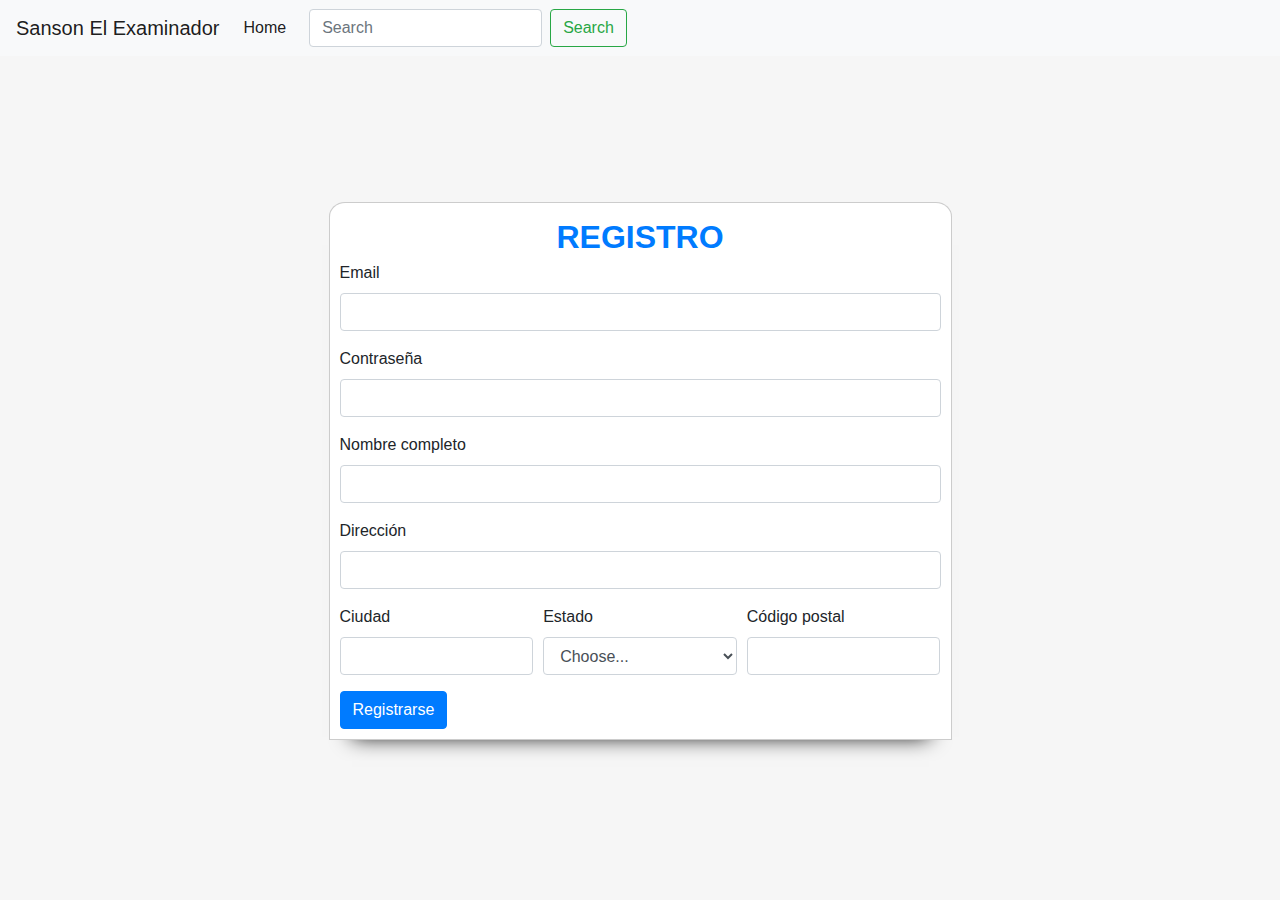
<file: index.html>
<!doctype html>
<html lang="es">

<head>
    <!-- Required meta tags -->
    <meta charset="utf-8">
    <meta name="viewport" content="width=device-width, initial-scale=1, shrink-to-fit=no">

    <!-- Bootstrap CSS -->
    <link rel="stylesheet" href="https://stackpath.bootstrapcdn.com/bootstrap/4.4.1/css/bootstrap.min.css"
        integrity="sha384-Vkoo8x4CGsO3+Hhxv8T/Q5PaXtkKtu6ug5TOeNV6gBiFeWPGFN9MuhOf23Q9Ifjh" crossorigin="anonymous">
    <link rel="stylesheet" href="assets/css/style.css">
    <title>Home</title>
</head>

<body>

    <nav class="navbar navbar-expand-lg navbar-light bg-light">
        <a class="navbar-brand" href="#">Sanson El Examinador</a>
        <button class="navbar-toggler" type="button" data-toggle="collapse" data-target="#navbarSupportedContent"
            aria-controls="navbarSupportedContent" aria-expanded="false" aria-label="Toggle navigation">
            <span class="navbar-toggler-icon"></span>
        </button>

        <div class="collapse navbar-collapse " id="navbarSupportedContent">
            <ul class="navbar-nav mr-sm-2 comps">
                <li class="nav-item active">
                    <a class="nav-link" href="#">Home <span class="sr-only">(current)</span></a>
                </li>
            <form class="form-inline col-md-12 my-lg-0 buscador mr-auto">
                <input class="form-control mr-sm-2 buscador" type="search" placeholder="Search" aria-label="Search">
                <button class="btn btn-outline-success my-2 my-sm-0 " type="submit">Search</button>
            </form>
        </div>
    </nav>
    <div class="top">

        <form class="formulario">
            <div class="form-header">
               <span>
                   Registro
               </span> 
            </div>
            <div class="form-row">
                <div class="form-group col-md-12">
                    <label for="inputEmail4">Email</label>
                    <input type="email" class="form-control" id="inputEmail4">
                </div>
                <div class="form-group col-md-12">
                    <label for="inputPassword4">Contraseña</label>
                    <input type="password" class="form-control" id="inputPassword4">
                </div>
            </div>
            <div class="form-group">
                <label for="inputAddress2">Nombre completo</label>
                <input type="text" class="form-control" id="inputAddress2" >
            </div>
            <div class="form-group">
                <label for="inputAddress">Dirección</label>
                <input type="text" class="form-control" id="inputAddress" >
            </div>
            <div class="form-row">
                <div class="form-group col-md-4">
                    <label for="inputCity">Ciudad</label>
                    <input type="text" class="form-control" id="inputCity">
                </div>
                <div class="form-group col-md-4">
                    <label for="inputState">Estado</label>
                    <select id="inputState" class="form-control">
                        <option selected>Choose...</option>
                        <option>...</option>
                    </select>
                </div>
                <div class="form-group col-md-4">
                    <label for="inputZip">Código postal</label>
                    <input type="text" class="form-control" id="inputZip">
                </div>
            </div>
            <button type="submit" class="btn btn-primary">Registrarse</button>
        </form>
    </div>
    <!-- Optional JavaScript -->
    <!-- jQuery first, then Popper.js, then Bootstrap JS -->
    <script src="https://code.jquery.com/jquery-3.4.1.slim.min.js"
        integrity="sha384-J6qa4849blE2+poT4WnyKhv5vZF5SrPo0iEjwBvKU7imGFAV0wwj1yYfoRSJoZ+n"
        crossorigin="anonymous"></script>
    <script src="https://cdn.jsdelivr.net/npm/popper.js@1.16.0/dist/umd/popper.min.js"
        integrity="sha384-Q6E9RHvbIyZFJoft+2mJbHaEWldlvI9IOYy5n3zV9zzTtmI3UksdQRVvoxMfooAo"
        crossorigin="anonymous"></script>
    <script src="https://stackpath.bootstrapcdn.com/bootstrap/4.4.1/js/bootstrap.min.js"
        integrity="sha384-wfSDF2E50Y2D1uUdj0O3uMBJnjuUD4Ih7YwaYd1iqfktj0Uod8GCExl3Og8ifwB6"
        crossorigin="anonymous"></script>
</body>

</html>
</file>
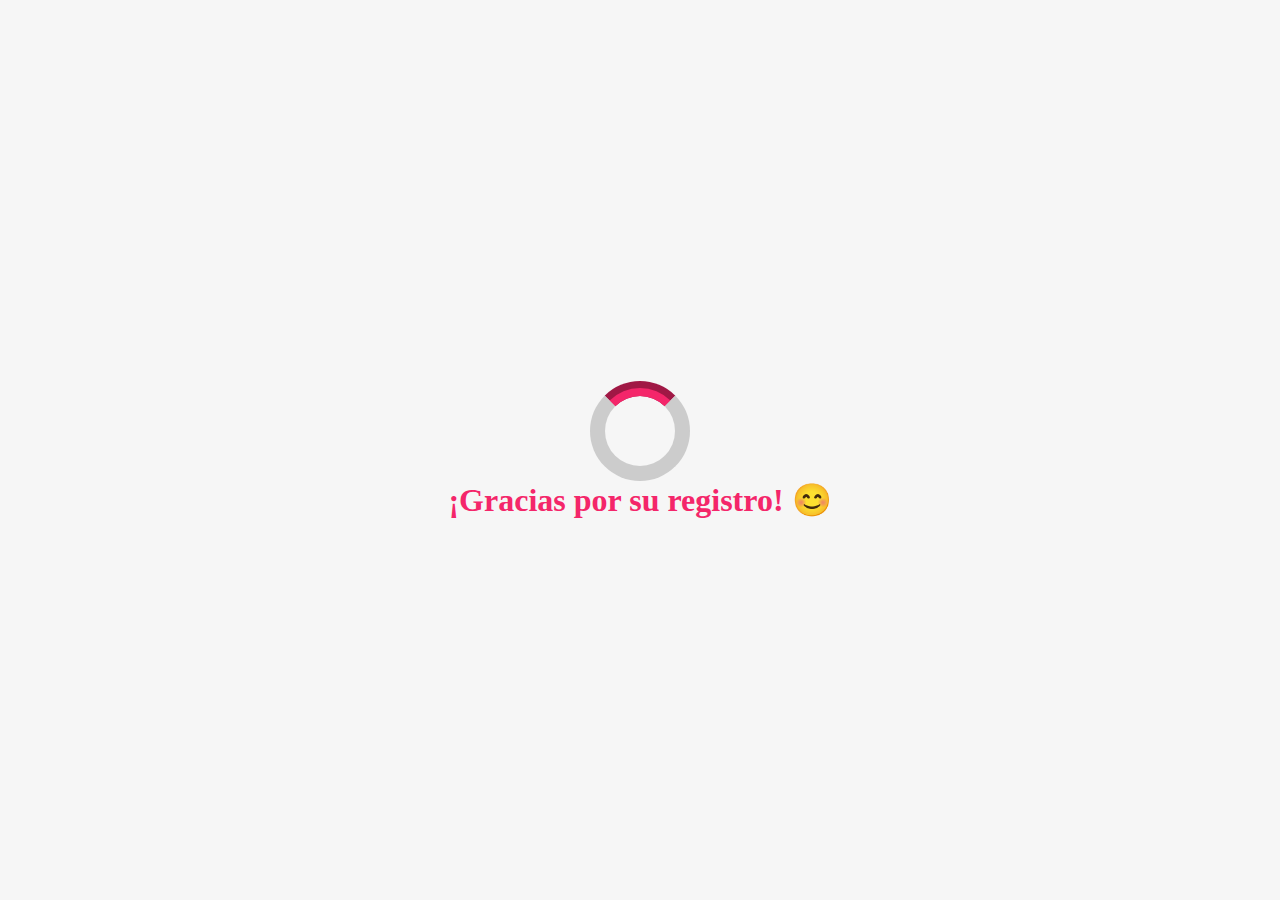
<file: animacion.html>
<!DOCTYPE html>
<html lang="en">

<head>
    <meta charset="UTF-8">
    <meta name="viewport" content="width=device-width, initial-scale=1.0">
    <meta http-equiv="X-UA-Compatible" content="ie=edge">
    <link rel="shortcut icon" href="./img/logo.ico" type="image/x-icon">
    <title>Gracias por su registro</title>
    <style>
        *,
        *:after,
        *:before {
            margin: 0;
            padding: 0;
            box-sizing: border-box;
        }

        html,
        body {
            height: 100vh;
            width: 100vw;
        }

        #contenedor_carga {
            background-color: #f6f6f6;
            height: 100%;
            width: 100%;
            display: flex;
            flex-direction: column;
            justify-content: center;
            align-items: center;
            transition: all 1s ease;
        }

        #carga {
            border: 15px solid #ccc;
            border-top-color: #f4266a;
            border-top-style: groove;
            height: 100px;
            width: 100px;
            border-radius: 100%;
            animation: girar 1s linear infinite;
        }

        h1 {
            color: #f4266a;
        }

        @keyframes girar {
            from {
                transform: rotate(0deg);
            }

            to {
                transform: rotate(360deg);
            }
        }
    </style>
</head>

<body>
    <div id="contenedor_carga">
        <div id="carga"></div>
        <h1>¡Gracias por su registro! &#x1F60A;</h1>
    </div>
    <script>
        setTimeout(function(){
            window.location.href = 'registro.html';
         }, 2000);
        

    </script>
</body>

</html>
</file>
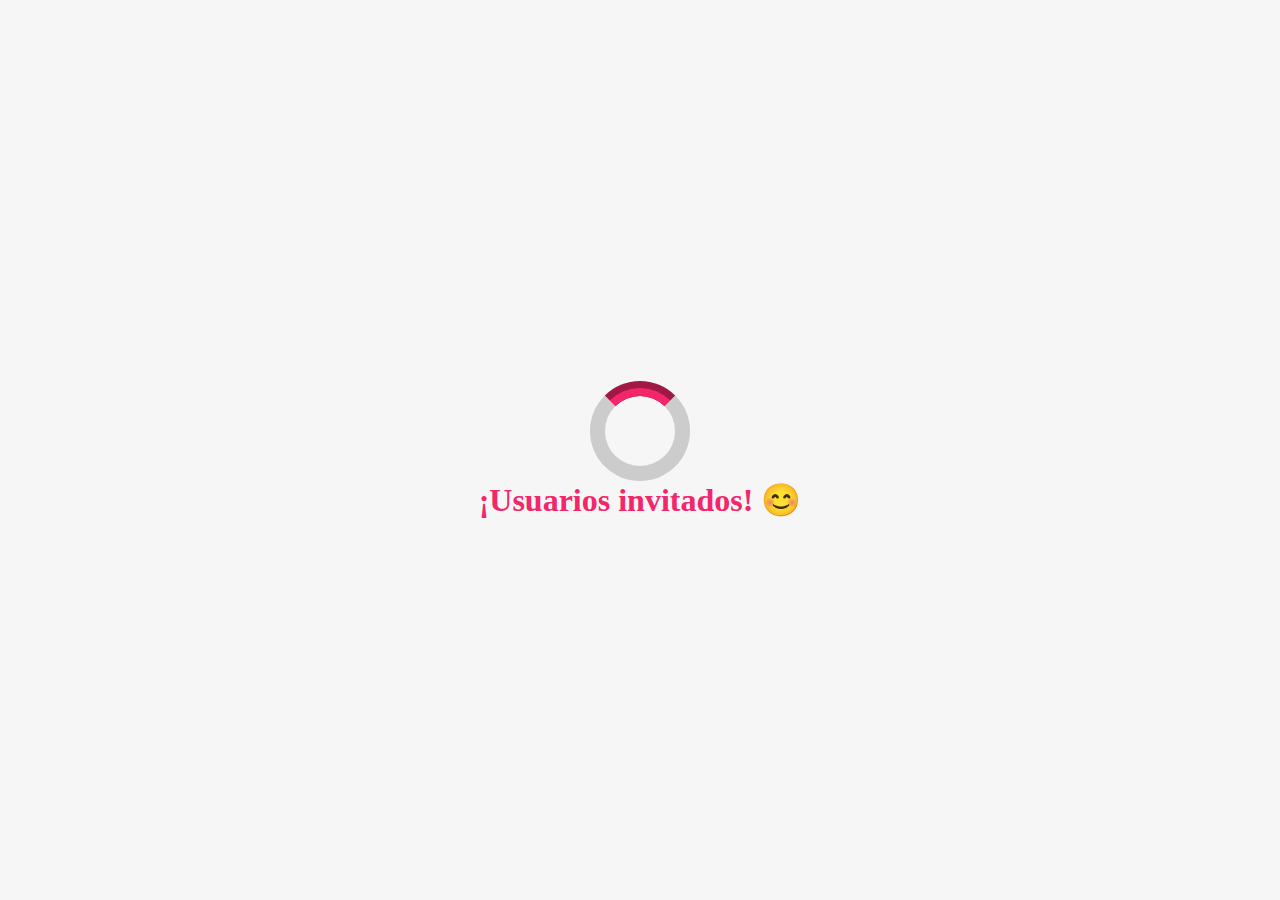
<file: invitados.html>
<!DOCTYPE html>
<html lang="en">

<head>
    <meta charset="UTF-8">
    <meta name="viewport" content="width=device-width, initial-scale=1.0">
    <meta http-equiv="X-UA-Compatible" content="ie=edge">
    <link rel="shortcut icon" href="./img/logo.ico" type="image/x-icon">
    <title>Gracias por su registro</title>
    <style>
        *,
        *:after,
        *:before {
            margin: 0;
            padding: 0;
            box-sizing: border-box;
        }

        html,
        body {
            height: 100vh;
            width: 100vw;
        }

        #contenedor_carga {
            background-color: #f6f6f6;
            height: 100%;
            width: 100%;
            display: flex;
            flex-direction: column;
            justify-content: center;
            align-items: center;
            transition: all 1s ease;
        }

        #carga {
            border: 15px solid #ccc;
            border-top-color: #f4266a;
            border-top-style: groove;
            height: 100px;
            width: 100px;
            border-radius: 100%;
            animation: girar 1s linear infinite;
        }

        h1 {
            color: #f4266a;
        }

        @keyframes girar {
            from {
                transform: rotate(0deg);
            }

            to {
                transform: rotate(360deg);
            }
        }
    </style>
</head>

<body>
    <div id="contenedor_carga">
        <div id="carga"></div>
        <h1>¡Usuarios invitados! &#x1F60A;</h1>
    </div>
    <script>
        setTimeout(function(){
            window.location.href = 'gestion.html';
         }, 2000);
        

    </script>
</body>

</html>
</file>
<file: assets/css/style.css>
/*-------------------                      -------------------
/*                      registro basico
  -------------------                      -------------------*/
html,body{
    display: flex;
    flex-direction: column;
    min-height: 100vh;
    box-sizing: border-box;
    margin: 0;
    padding: 0;
    background-color: #f6f6f6;
}
.top{
    display: flex;
    height: calc(100vh - 70px);
    align-items: center;
    justify-content: center;
}
.formulario{
    max-height: 100%;
    margin:1em;
    border-radius: 1% 1% 0 0;
   
    background-color: #f6f6f6;
    
}
.form-header{
    display: flex;
    justify-content: center;
}
.form-header span{
    font-weight: bold;
    text-transform: uppercase;
    font-size: 2rem;
    color: #007bff;
    text-align: center;
}

/*-------------------                      -------------------
/*                   registro administrador
  -------------------                      -------------------*/
.register{
    display: flex;
    align-items: center;
}

/*-------------------                      -------------------
/*                          bloqueo
  -------------------                      -------------------*/
.table-container{
    align-items: flex-start;
}
.header-bloqueo{
    display: flex;
    justify-content: center;
    font-weight: bold;
    text-transform: uppercase;
    font-size: 2rem;
    color: #007bff;
    text-align: center;
}
.table{
    text-align: center;
}
/*-------------------                      -------------------
/*                          cuestionario
  -------------------                      -------------------*/

.cuestionario{
    justify-content: center;
}
.tarjeta{
    width: 75%;
}
.tarjeta-header{
    background-color: #007bff;
}
.descArea{
    border: none;
    resize: none;
    border-radius: 0;
    transition: 0.2s;
    overflow: hidden;
}
.descArea:focus{
    border-bottom: 2px solid #007bff;
    outline: 0;
    box-shadow: none;
}
/*-------------------                      -------------------
/*                       registro basico
  -------------------                      -------------------*/
@media screen and (min-width:768px){
    .register{
        display: flex;
        align-items: center;
        justify-content: flex-end;
    }
}

/*-------------------                      -------------------
/*                   registro administrador
  -------------------                      -------------------*/
@media screen and (min-height:780px){
    .formulario{
        background-color: #fff;
        box-shadow: 0 0 0 10px #fff,
                0 0 0 11px #ccc,
                0 20px 20px -12px #000;

    }

}
</file>
